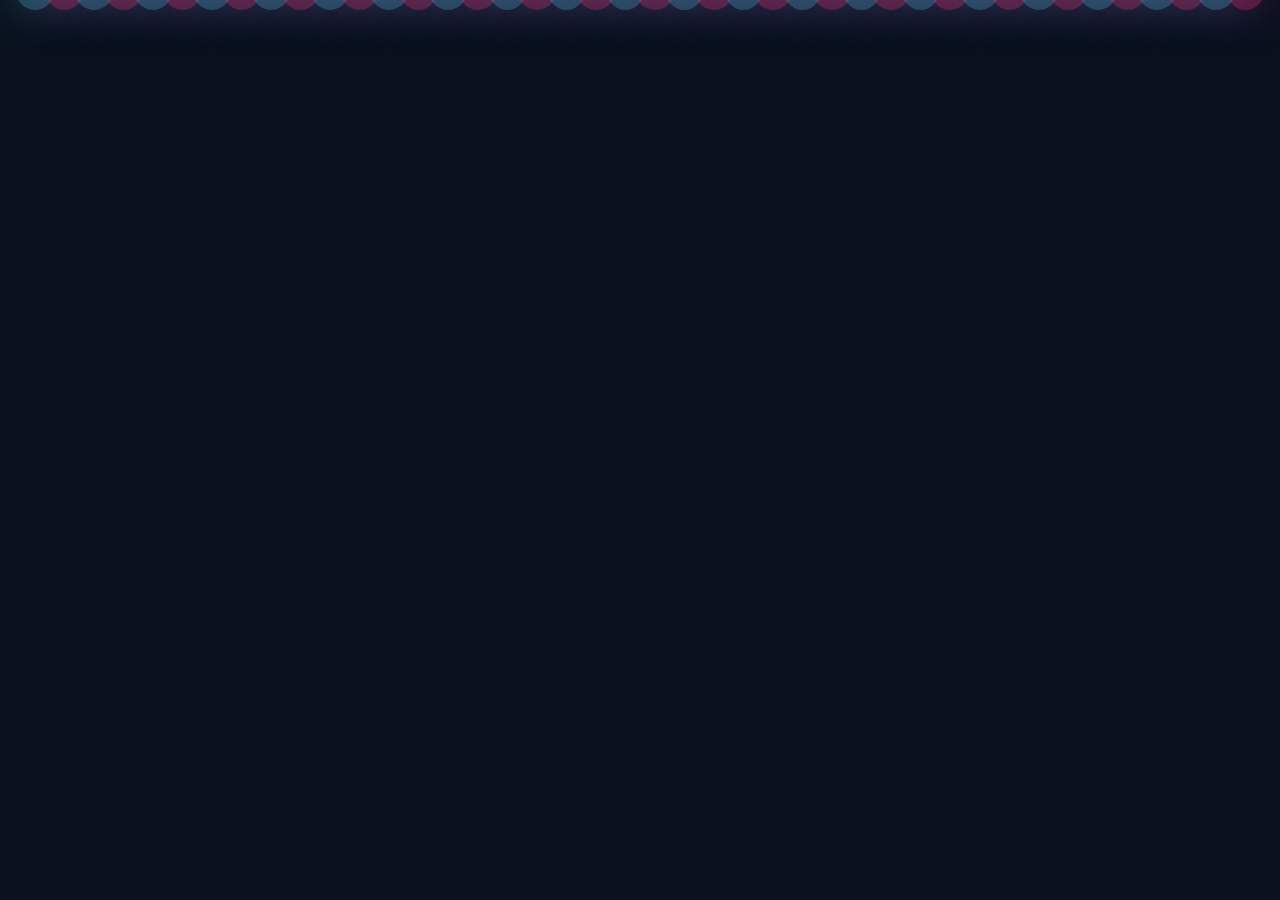
<file: docs/bonito.html>
<!DOCTYPE html>
<html lang="es">

<head>
    <meta charset="UTF-8">
    <meta name="viewport" content="width=device-width, initial-scale=1.0">
    <title>Composición</title>
    <link rel="stylesheet" href="bonito.css">
</head>
<body>
    <div class="container">
        <div class="particles">
            <span style="--i:11;"></span>
            <span style="--i:12;"></span>
            <span style="--i:24;"></span>
            <span style="--i:10;"></span>
            <span style="--i:10;"></span>
            <span style="--i:14;"></span>
            <span style="--i:23;"></span>
            <span style="--i:18;"></span>
            <span style="--i:16;"></span>
            <span style="--i:19;"></span>
            <span style="--i:20;"></span>
            <span style="--i:22;"></span>
            <span style="--i:25;"></span>
            <span style="--i:18;"></span>
            <span style="--i:21;"></span>
            <span style="--i:13;"></span>
            <span style="--i:15;"></span>
            <span style="--i:26;"></span>
            <span style="--i:17;"></span>
            <span style="--i:13;"></span>
            <span style="--i:28;"></span>

            <span style="--i:11;"></span>
            <span style="--i:12;"></span>
            <span style="--i:24;"></span>
            <span style="--i:10;"></span>
            <span style="--i:10;"></span>
            <span style="--i:14;"></span>
            <span style="--i:23;"></span>
            <span style="--i:18;"></span>
            <span style="--i:16;"></span>
            <span style="--i:19;"></span>
            <span style="--i:20;"></span>
            <span style="--i:22;"></span>
            <span style="--i:25;"></span>
            <span style="--i:18;"></span>
            <span style="--i:21;"></span>
            <span style="--i:13;"></span>
            <span style="--i:15;"></span>
            <span style="--i:26;"></span>
            <span style="--i:17;"></span>
            <span style="--i:13;"></span>
            <span style="--i:28;"></span>
        </div>
    </div>
</body>
</html>
</file>
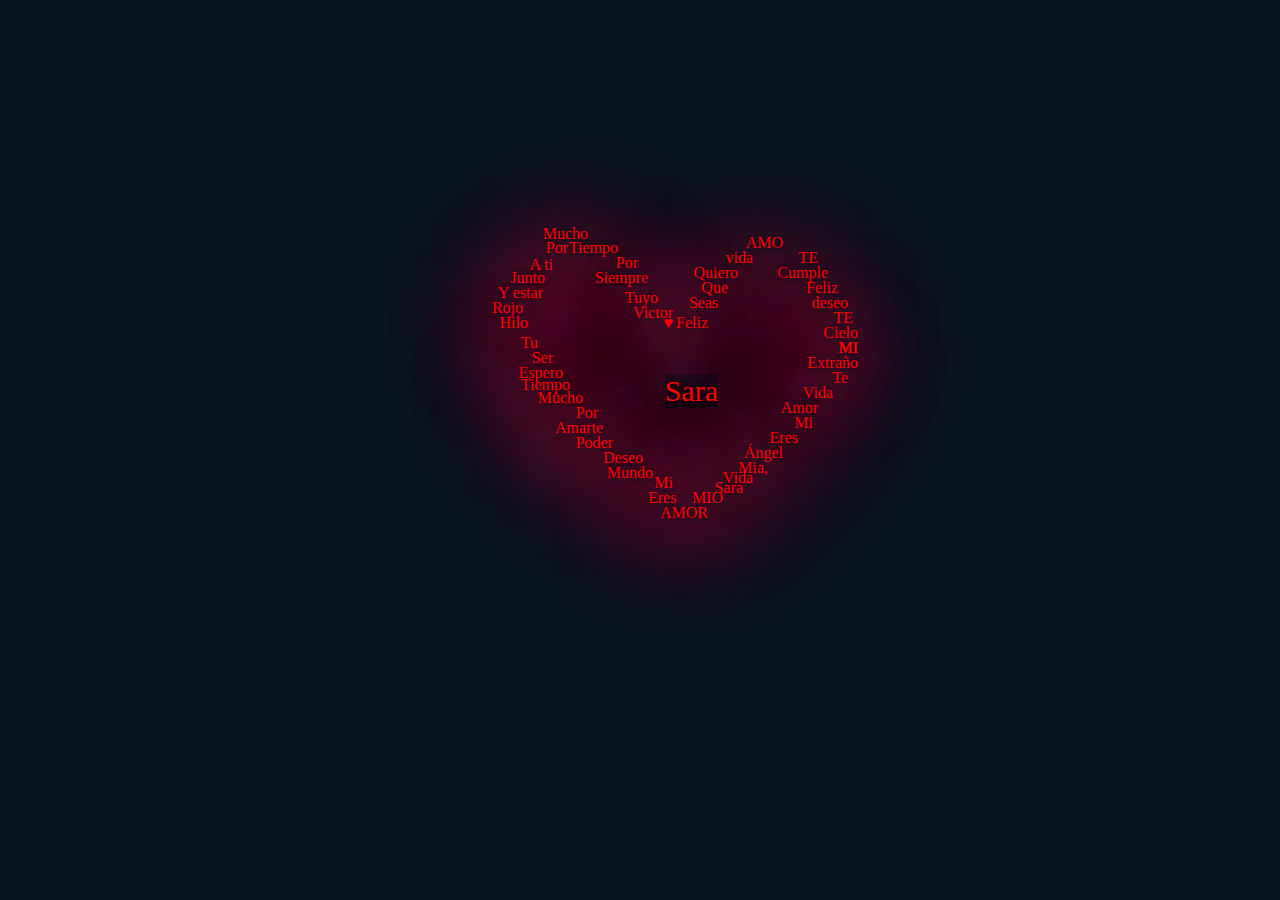
<file: docs/corazon.html>
<!DOCTYPE html>       

<html lang="en">

<head>
    <link rel="stylesheet" href="corazon.css">
   <meta charset="UTF-8">
   <meta http-equiv="X-UA-Compatible" content="IE=edge">
   <meta name="viewport" content="width=device-width, initial-scale=1.0">
   <title>Corazón de palabras</title>
</head>
<body>
   <div class="container">

      <p class="amor">Sara</p>

      <p class="primera">AMOR</p>

      <p class="segunda">MIO</p>

      <p class="tercera">Sara</p>

      <p class="cuarta">Vida</p>

      <p class="quinta">Mia,</p>

      <p class="sexta">Ángel</p>

      <p class="septima">Eres</p>

      <p class="octava">Mi</p>

      <p class="novena">Amor</p>

      <p class="decima">Vida</p>

      <p class="decima1">Te</p>

      <p class="decima2">Extraño</p>

      <p class="decima3"> MI</p>

      <p class="decima4"> MI</p>

      <p class="decima5">Cielo</p>

      <p class="decima6">TE</p>

      <p class="decima7">deseo</p>

      <p class="decima8">Feliz</p>

      <p class="decima9">Cumple</p>

      <p class="vigesima"> TE</p>

      <p class="vigesima1">AMO</p>

      <p class="vigesima2">vida</p>

      <p class="vigesima3">Quiero</p>

      <p class="vigesima4"> Que</p>

      <p class="vigesima5">Seas</p>

      <p class="vigesima6">Feliz</p>


      <p class="primera-">Eres</p>

      <p class="segunda-">Mi</p>

      <p class="tercera-">Mundo</p>

      <p class="cuarta-">Deseo</p>

      <p class="quinta-">Poder</p>

      <p class="sexta-">Amarte</p>

      <p class="septima-">Por</p>

      <p class="octava-">Mucho</p>

      <p class="novena-">Tiempo</p>

      <p class="decima-">Espero</p>

      <p class="decima-1">Ser</p>

      
      <p class="decima-4">Tu</p>

      <p class="decima-5">Hilo</p>

      <p class="decima-6">Rojo</p>

      <p class="decima-7">Y estar</p>

      <p class="decima-8">Junto</p>

      <p class="decima-9">A ti</p>

      <p class="vigesima-">Por</p>

      <p class="vigesima-1">Mucho</p>

      <p class="vigesima-2">Tiempo</p>

      <p class="vigesima-3">Por</p>

      <p class="vigesima-4">Siempre</p>

      <p class="vigesima-5">Tuyo</p>

      <p class="vigesima-6">Victor</p>

      <p class="vigesima-7">♥</p>
   </div>

</body>

</html>
</file>
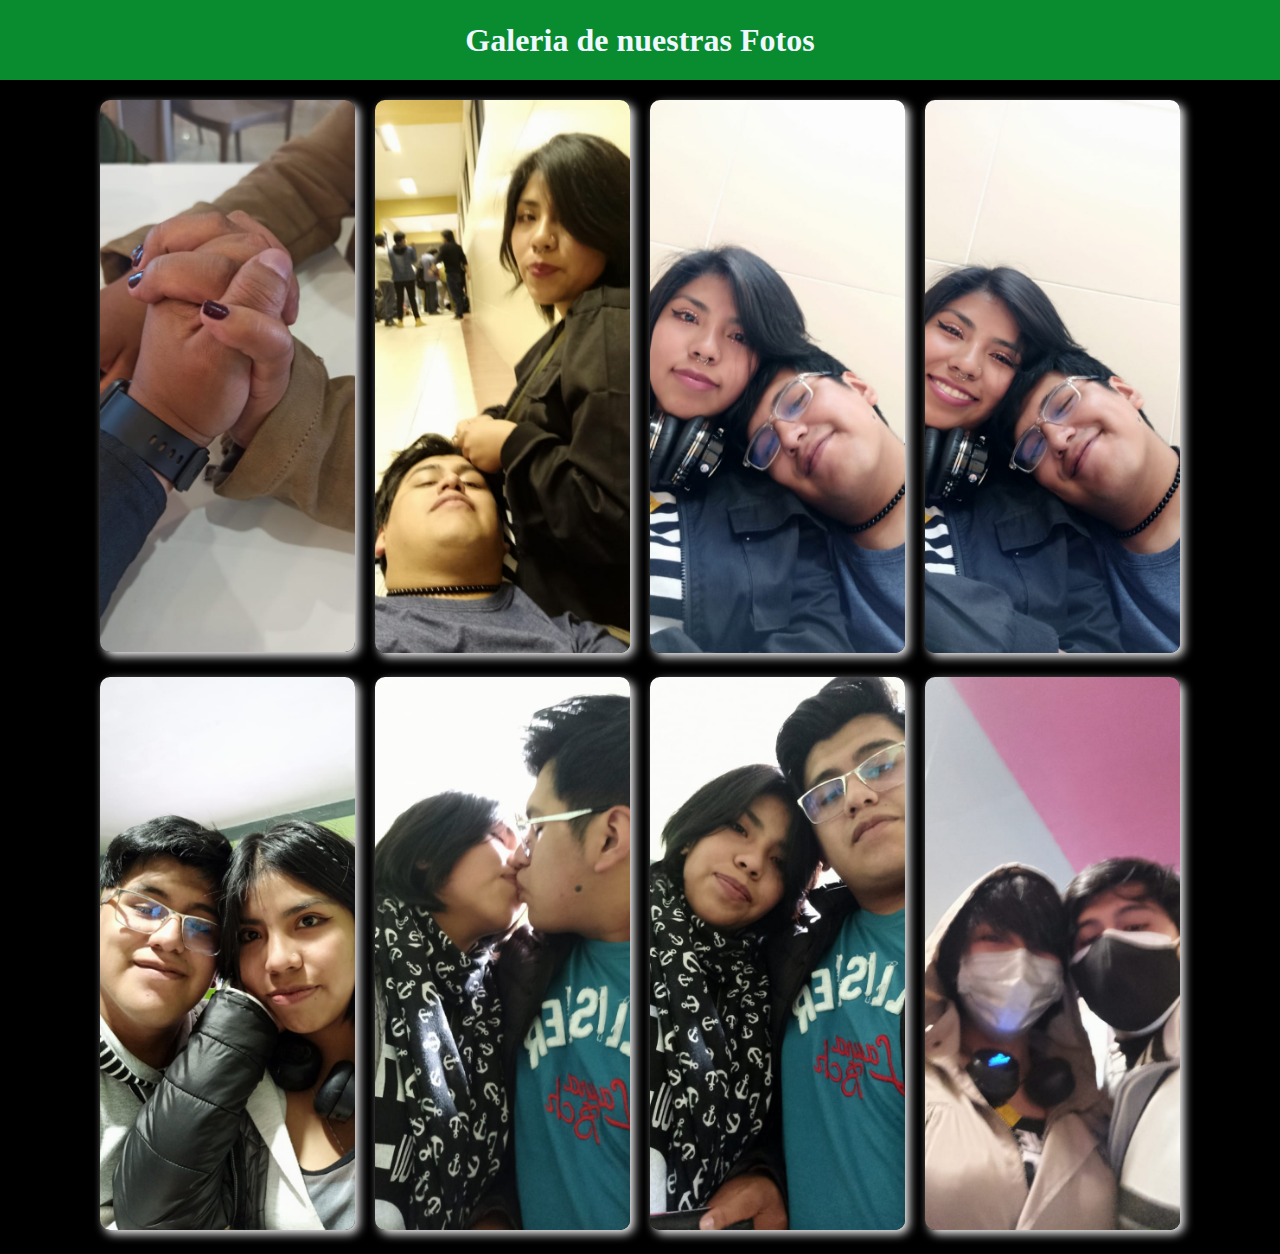
<file: docs/fotos.html>
<!DOCTYPE html>
<html lang="en">
<head>
    <meta charset="UTF-8">
    <meta name="viewport" content="width=device-width, initial-scale=1.0">
    <link rel="stylesheet" href="fotos.css">
    <title>Fotos</title>
</head>
<body>
    <header class="header">
        <h1>Galeria de nuestras Fotos</h1>
    </header>
    <main class="main">
        <div class="contenedor_foto">
        <div class="contenedor_fotos">
            <img class="foto" src="f2.jpg">
        </div>
        <div class="contenedor_fotos">
            <img class="foto" src="f3.jpg">
        </div>
        <div class="contenedor_fotos">
            <img class="foto" src="f4.jpg">
        </div>
        <div class="contenedor_fotos">
            <img class="foto" src="f5.jpg">
        </div>
        <div class="contenedor_fotos">
            <img class="foto" src="f7.jpg">
        </div>
        <div class="contenedor_fotos">
            <img class="foto" src="f8.jpg">
        </div>
        <div class="contenedor_fotos">
            <img class="foto" src="f9.jpg">
        </div>
        <div class="contenedor_fotos">
            <img class="foto" src="f10.jpg">
        </div>
    </main>
</body>
</html>
</file>
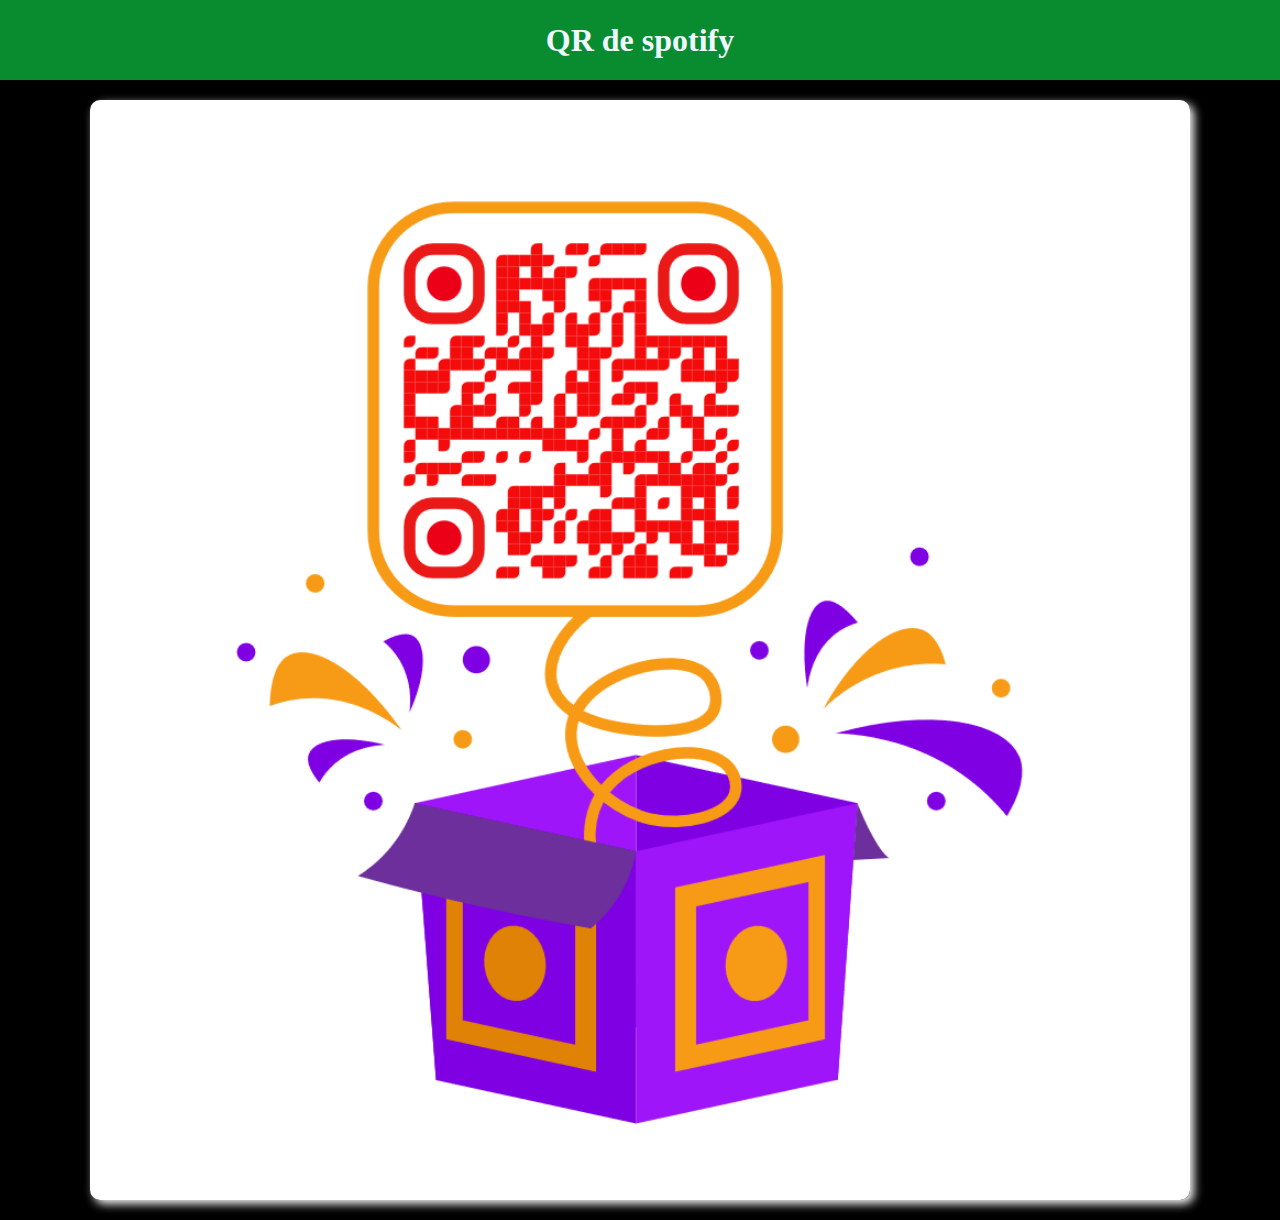
<file: docs/musicas.html>
<!DOCTYPE html>
<html lang="en">
<head>
    <meta charset="UTF-8">
    <meta name="viewport" content="width=device-width, initial-scale=1.0">
    <link rel="stylesheet" href="fotos.css">
    <title>Músicas de amor</title>
</head>
<body>
    <header class="header">
        <h1>QR de spotify</h1>
    </header>
    <main class="main">
        <div class="contenedor_foto">
            <img class="foto" src="canciones amor.png">
        </div>
    </main>
</body>
</html>
</file>
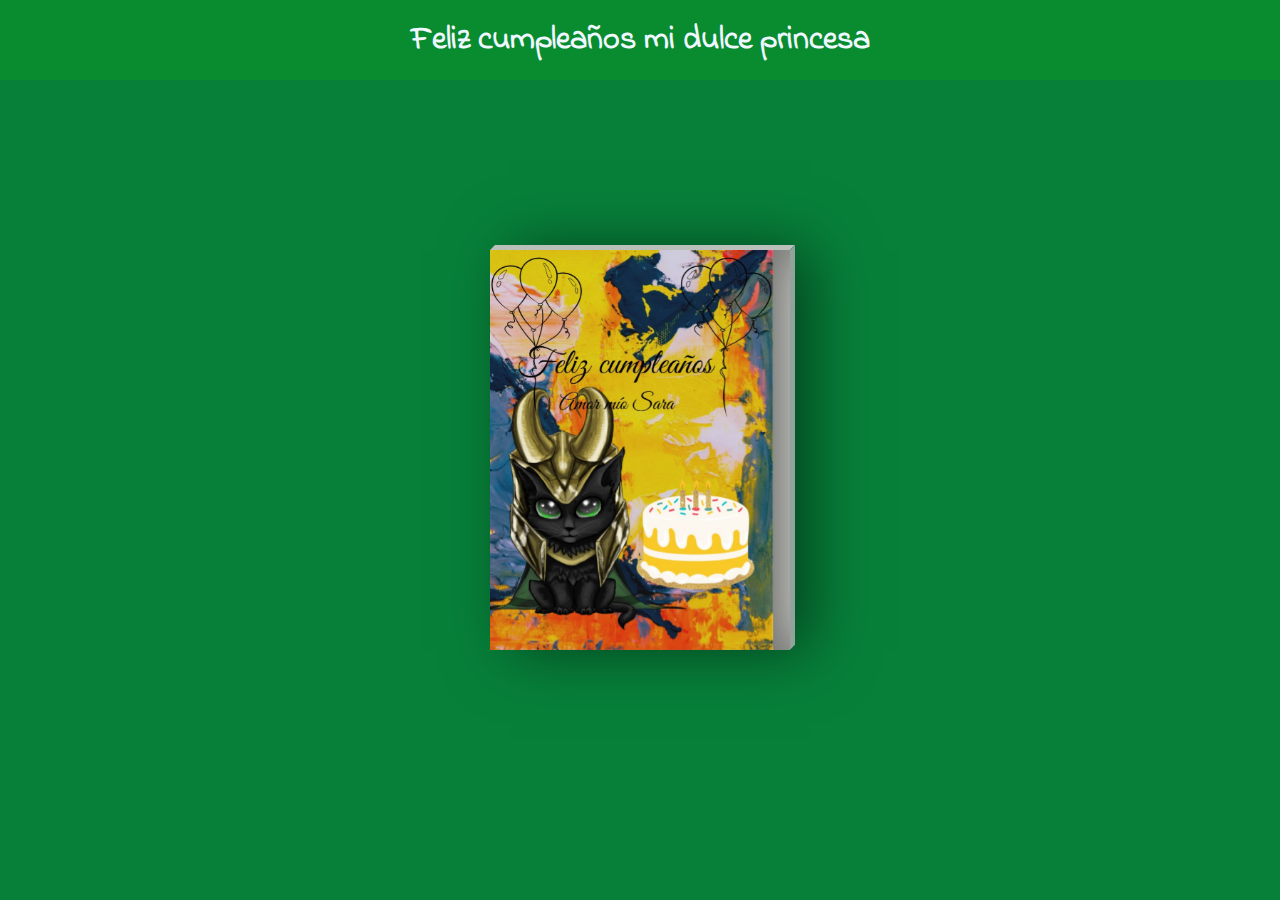
<file: docs/tarjeta.html>
<!DOCTYPE html>
<html lang="es" >
<head>
  <meta charset="UTF-8">
  <title> Carta de cumpleaños</title>
  <link rel="stylesheet" href="tarjeta.css">

</head>
<body>
	<header class="header">
        <h1>Feliz cumpleaños mi dulce princesa</h1>
    </header>

<div class="card">
		<div class="imgBox">
			<div class="bark"></div>
			<img src="galoki.jpg">
		</div>
		<div class="details">
			<h4 class="color9">Para el amor de mi vida</h4>
			<h4 class="color2 margin">Feliz cumpleaños</h3>
			<p>Hoy es un día especial</p>
			<p>por que hoy naciste</p>
			<p>el mejor día de todos</p>
			<p>tu familia debio vitorear el día de hoy,</p>
			<p>para mi es el dia en que nació mi amada</p>
			<p>mis mejores deseos para ti</p>
			<p>espero poder compartir este día</p>
			<p>por mucho tiempo mi amor.</p>
			<p class="text-right">Buon compleanno Sara</p>
			<p class="text-right">Atte: Victor♥</p>
		</div>
	</div>

</body>
</html>
</file>
<file: docs/bonito.css>
*{
    margin: 0;
    padding: 0;
    box-sizing: border-box;
}

body{
    display: flex;
    justify-content: center;
    align-items: center;
    min-height: 100vh;
    background: #09111d;

}
.container{
    position: relative;
    width: 100%;
    height: 100vh;
    overflow: hidden;
}

.particles{
    position: relative;
    display: flex;
    z-index: 1;
    padding: 0 20px;
}

.particles span{
    position: relative;
    bottom: 30px;
    width: 30px;
    height: 30px;
    background: #4fc3dc;
    box-shadow: 0 0 0 10px #4fc3dc44,
    0 0 50px #4fc3dc,
    -100px 0 #4fc3dc99,
    100px 0 #ff2d7599;
    margin: 0 4px;
    border-radius: 50%;
    animation: animate 15s ease-in-out infinite;
    animation-duration: calc(125s / var(--i));
}

.particles span:nth-child(even) {
    background: #b9189f;
    box-shadow: 0 0 0 10px #ff2d7544,
    0 0 50px #b9189f,
    -100px 0 #4fc3dc99,
    100px 0 #4fc3dc99;
}

@keyframes animate {
    0% {
        transform: translateY(120vh) scale(0) rotate(90deg);
    }
    20% {
        transform: translateY(100vh) scale(1) rotate(0deg);
    }
    100% {
        transform: translateY(-50vh) scale(0.5) rotate(360deg);
    }
}
</file>
<file: docs/corazon.css>
body{

         background-color: #0b1522;

      }

.container{

         width: 500px;
         height: 500px;
         right: -450px;
         bottom: -30px;
         position: relative;

      }
.amor{

         position: absolute;
         right: 240px;
         bottom: 100px;
         color: red;
         font-size: 30px;

      }

      .primera{

         position: absolute;
         right: 250px;
         bottom: 0;    

      }
     p{

      color: red;
      box-shadow: -10px 15px 100px #f20044;

     }

      .segunda{

            position: absolute;
            right: 235px;
            bottom: 15px;

         }

         .tercera{

            position: absolute;
            right: 215px;
            bottom: 25px;

         }.cuarta{

            position: absolute;
            right: 205px;
            bottom: 35px;

         }.quinta{

            position: absolute;
            right: 190px;
            bottom: 45px;

         }.sexta{

            position: absolute;
            right: 175px;
            bottom: 60px;

         }.septima{

            position: absolute;
            right: 160px;
            bottom: 75px;

         }.octava{

            position: absolute;
            right: 145px;
            bottom: 90px;

         }.novena{

            position: absolute;
            right: 140px;
            bottom: 105px;

         }.decima{

            position: absolute;
            right: 125px;
            bottom: 120px;

         }.decima1{

            position: absolute;
            right: 110px;
            bottom: 135px;

         }.decima2{

            position: absolute;
            right: 100px;
            bottom: 150px;

         }.decima3{

            position: absolute;
            right: 100px;
            bottom: 165px;

         }.decima4{

            position: absolute;
            right: 100px;
            bottom: 165px;

         }.decima5{

            position: absolute;
            right: 100px;
            bottom: 180px;

         }.decima6{

            position: absolute;
            right: 105px;
            bottom: 195px;

         }.decima7{

            position: absolute;
            right: 110px;
            bottom: 210px;

         }.decima8{

            position: absolute;
            right: 120px;
            bottom: 225px;

         }.decima9{

            position: absolute;
            right: 130px;
            bottom: 240px;

         }.vigesima{

            position: absolute;
            right: 140px;
            bottom: 255px;

         }.vigesima1{

            position: absolute;
            right: 175px;
            bottom: 270px;

         }.vigesima2{

            position: absolute;
            right: 205px;
            bottom: 255px;

         }.vigesima3{

            position: absolute;
            right: 220px;
            bottom: 240px;

         }.vigesima4{

            position: absolute;
            right: 230px;
            bottom: 225px;

         }.vigesima5{

            position: absolute;
            right: 240px;
            bottom: 210px;

         }.vigesima6{

            position: absolute;
            right: 250px;
            bottom: 190px;

         }



         .primera-{

            position: absolute;
            left: 190px;
            bottom: 15px;

         }

         .segunda-{

            position: absolute;
            right: 285px;
            bottom: 30px;

         }

         .tercera-{

            position: absolute;
            right: 305px;
            bottom: 40px;

         }

         .cuarta-{

            position: absolute;
            right: 315px;
            bottom: 55px;

         }

         .quinta-{

            position: absolute;
            right: 345px;
            bottom: 70px;

         }

         .sexta-{

            position: absolute;
            right: 355px;
            bottom: 85px;

         }

         .septima-{

            position: absolute;
            right: 360px;
            bottom: 100px;

         }

         .octava-{

            position: absolute;
            right: 375px;
            bottom: 115px;

         }

         .novena-{

            position: absolute;
            right: 388px;
            bottom: 128px;

         }

         .decima-{

            position: absolute;
            right: 395px;
             bottom: 140px;

         }

         .decima-1{

            position: absolute;
            right: 405px;
            bottom: 155px;

         }

         .decima-2{

            position: absolute;
            right:425px ;
            bottom: 160x;

         }

         .decima-4{

            position: absolute;
            right: 420px;
            bottom: 170px;

         }

         .decima-5{

            position: absolute;
            right: 430px;
            bottom: 190px;

         }.decima-6{

            position: absolute;
            right: 435px;
            bottom: 205px;

         }

         .decima-7{

            position: absolute;
            right: 415px;
            bottom: 220px;

         }

         .decima-8{

            position: absolute;
            right: 413px;
            bottom: 235px;

         }

         .decima-9{

            position: absolute;
            right:405px ;
            bottom: 248px;

         }

         .vigesima-{

            position: absolute;
            right: 390px;
            bottom: 265px;

         }

         .vigesima-1{

            position: absolute;
            right: 370px;
            bottom: 279px;

         }

         .vigesima-2{

            position: absolute;
            right: 340px;
            bottom: 265px;

         }

         .vigesima-3{

            position: absolute;
            right: 320px;
            bottom: 250px;

         }

         .vigesima-4{

            position: absolute;
            right: 310px;bottom: 235px;

         }

         .vigesima-5{

            position: absolute;
            right: 300px;
            bottom: 215px;

         }

         .vigesima-6{

            position: absolute;
            right: 285px;
            bottom: 200px;

         }

         .vigesima-7{

            position: absolute;
            right: 285px;
            bottom: 190px;

         }

         p{

              animation: latiendo 0.6s linear infinite;

         }

         @keyframes latiendo {

            0%{transform: scale(1.4);}

            80%{transform: scale(2.)}

         }
</file>
<file: docs/fotos.css>
* {
    margin: 0;
    padding: 0;
    box-sizing: border-box;
}
body{
    font-family: fantasy;
    background-color: black;
}
.header{
    height: 80px;
    background-color: rgb(9, 139, 48);
    color: aliceblue;
    display: flex;
    justify-content: center;
    align-items: center;
}
img {
    width: 100%;

}
.contenedor_foto{
    max-width: 1100px;
    margin: 20px auto;

    display: flex;
    flex-wrap: wrap;
    justify-content: center;
    gap: 20px;
}
.contenedor_fotos{
    width: 255px;
    height: auto;
}
.foto{
    border-radius: 10px;
    box-shadow: 4px 4px 10px rgb(248, 246, 246);
}
</file>
<file: docs/tarjeta.css>
@import url('https://fonts.googleapis.com/css?family=Indie+Flower');
@import url('https://fonts.googleapis.com/css?family=Amatic+SC');
.header{
    height: 80px;
    background-color: rgb(9, 139, 48);
    color: aliceblue;
    display: flex;
    justify-content: center;
    align-items: center;
}
body {
	font-family: 'Indie Flower', cursive !important;
  background: #07813a;
	margin: 0px;
	padding: 0px;
}

::selection {
	background: transparent;
}

h4 {
	font-size: 26px;
	line-height: 1px;
	font-family: 'Amatic SC', cursive !important;
}

.color1{color:#1BBC9B}
.color2{color:#C0392B}

.card {
	color: #01432d;
	position: absolute;
	top: 50%;
	left: 50%;
	width: 300px;
	height: 400px;
	background: #e0e1dc;
	transform-style: preserve-3d;
	transform: translate(-50%,-50%) perspective(2000px);
	box-shadow: inset 300px 0 50px rgba(0,0,0,.5), 20px 0 60px rgba(0,0,0,.5);
	transition: 1s;
}

.card:hover {
	transform: translate(-50%,-50%) perspective(2000px) rotate(15deg) scale(1.2);
	box-shadow: inset 20px 0 50px rgba(0,0,0,.5), 0 10px 100px rgba(0,0,0,.5);
}

.card:before {
	content:'';
	position: absolute;
	top: -5px;
	left: 0;
	width: 100%;
	height: 5px;
	background: #BAC1BA;
	transform-origin: bottom;
	transform: skewX(-45deg);
}

.card:after {
	content: '';
	position: absolute;
	top: 0;
	right: -5px;
	width: 5px;
	height: 100%;
	background: #92A29C;
	transform-origin: left;
	transform: skewY(-45deg);
}

.card .imgBox {
	width: 100%;
	height: 100%;
	position: relative;
	transform-origin: left;
	transition: .7s;
}

.card .bark {
	position: absolute;
	background: #e0e1dc;
	width: 100%;
	height: 100%;
	opacity: 0;
	transition: .7s;
}

.card .imgBox img {
	min-width: 250px;
	max-height: 400px;
}

.card:hover .imgBox {
	transform: rotateY(-135deg);
}

.card:hover .bark {
	opacity: 1;
	transition: .6s;
  box-shadow: 300px 200px 100px rgba(0, 0, 0, .4) inset;
}

.card .details {
	position: absolute;
	top: 0;
	left: 0;
	box-sizing: border-box;
	padding: 0 0 0 10px;
	z-index: -1;
	margin-top: 70px;
}

.card .details p {
	font-size: 15px;
	line-height: 5px;
	transform: rotate(-10deg);
	padding: 0 0 0 20px;
}

.card .details h4 {
	text-align: center;
}

.text-right {
	text-align: right;
}
</file>
